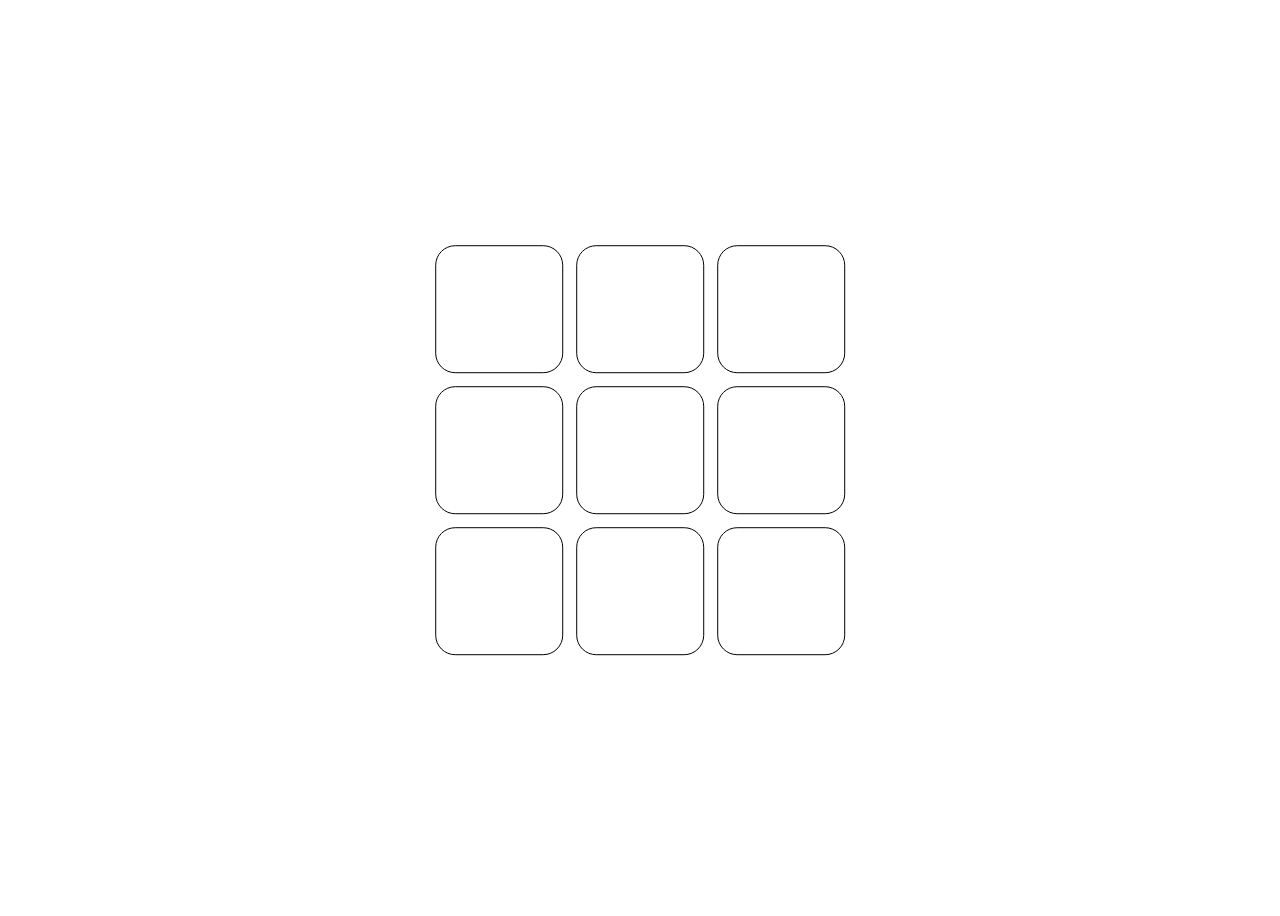
<file: day -5/index.html>
<!DOCTYPE html>
<html>

<head>
  <link rel="stylesheet" type="text/css" href="index.css">
  <title>CSS Challenge 5 - Tile-Hovering Game</title>
</head>

<body>

  <div class="tiles">
    <div class="tile1 tile"></div>
    <div class="tile2 tile"></div>
    <div class="tile3 tile"></div>
    <div class="tile4 tile"></div>
    <div class="tile5 tile"></div>
    <div class="tile6 tile"></div>
    <div class="tile7 tile"></div>
    <div class="tile8 tile"></div>
    <div class="tile9 tile"></div>
  </div>

</body>

</html>
</file>
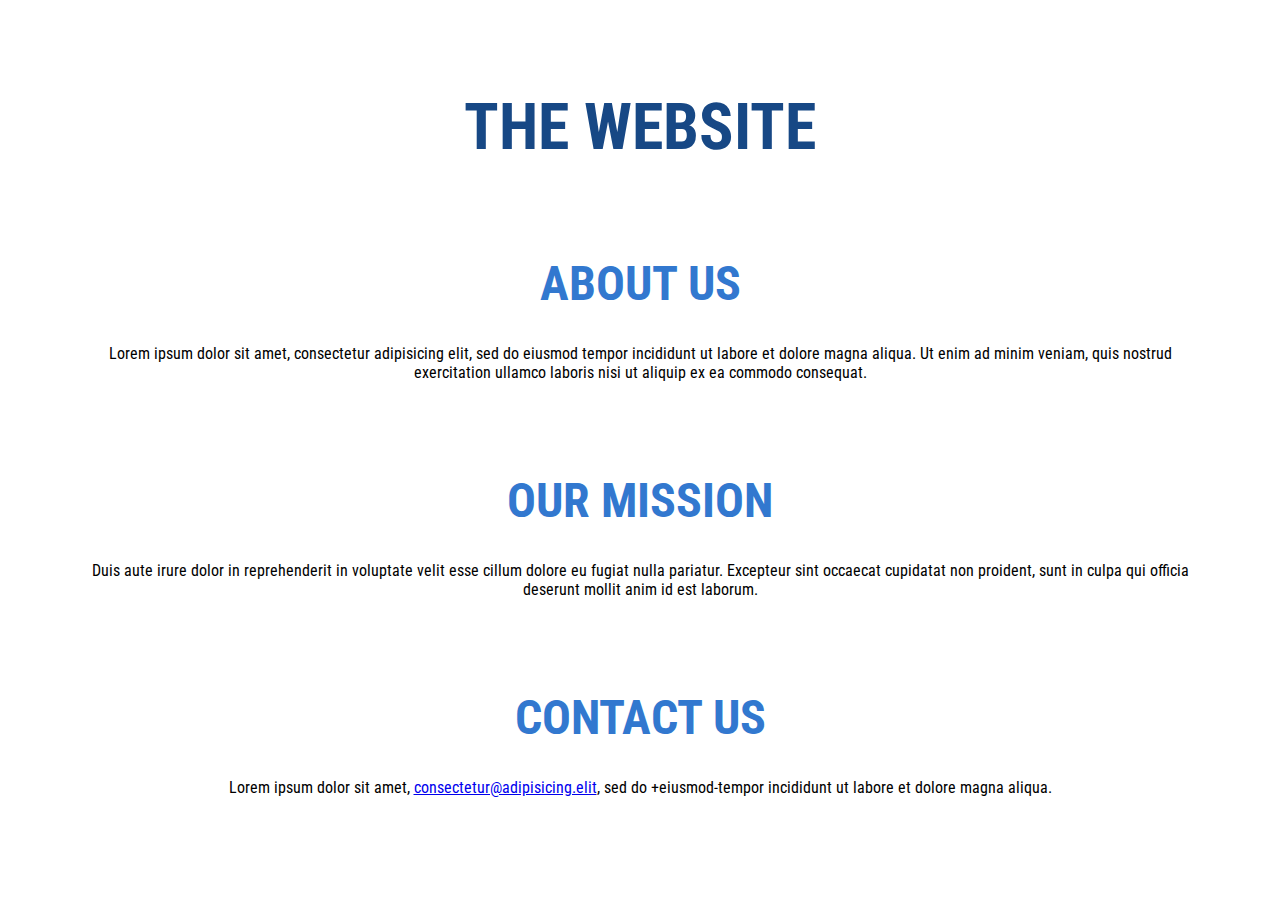
<file: day-1/index.html>
<!DOCTYPE html>
<html>

<head>
  <link href="https://fonts.googleapis.com/css2?family=Roboto+Condensed:wght@400;700&display=swap" rel="stylesheet">
  <link rel="stylesheet" type="text/css" href="index.css">
  <title>CSS Challenge 1 - Improve This Website</title>
</head>

<body>

  <div class="title-container container">
    <h1 class="title">The Website</h1>
  </div>

  <div class="about-us-container container">
    <h1 class="about-us-title section-title">About Us</h1>
    <p class="about-us-text section-text">Lorem ipsum dolor sit amet, consectetur adipisicing elit, sed do eiusmod
      tempor incididunt ut labore et dolore magna aliqua. Ut enim ad minim veniam,
      quis nostrud exercitation ullamco laboris nisi ut aliquip ex ea commodo
      consequat.</p>
  </div>

  <div class="our-mission-container container">
    <h1 class="our-mission-title section-title">Our Mission</h1>
    <p class="our-mission-text section-text">Duis aute irure dolor in reprehenderit in voluptate velit esse
      cillum dolore eu fugiat nulla pariatur. Excepteur sint occaecat cupidatat non
      proident, sunt in culpa qui officia deserunt mollit anim id est laborum.</p>
  </div>

  <div class="contact-us-container container">
    <h1 class="contact-us-title section-title">Contact Us</h1>
    <p class="contact-us-text section-text">Lorem ipsum dolor sit amet, <a
        href="mailto:consectetur@adipisicing.elit">consectetur@adipisicing.elit</a>, sed do +eiusmod-tempor incididunt
      ut labore et dolore magna aliqua.</p>
  </div>

</body>

</html>
</file>
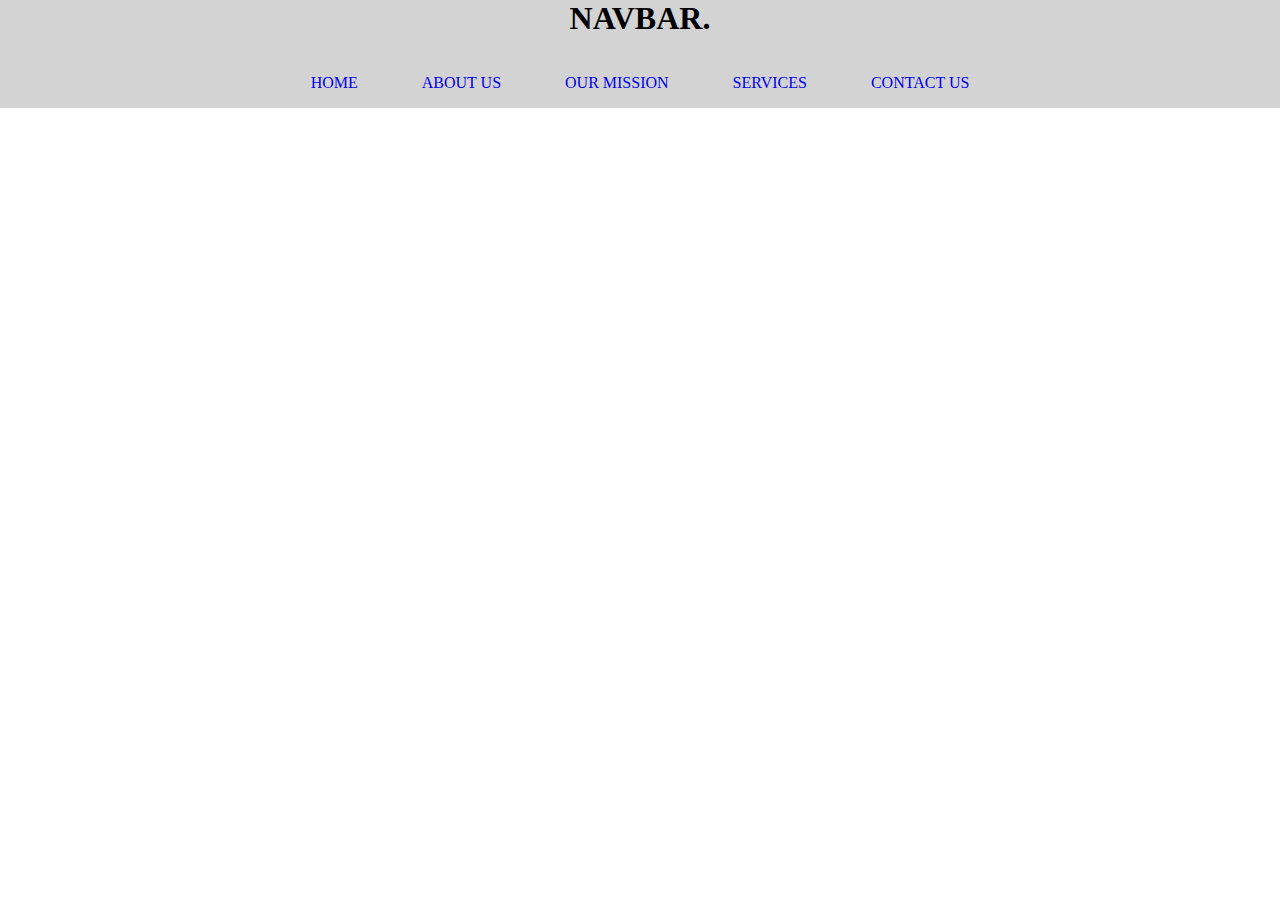
<file: day-2/index.html>
<!DOCTYPE html>
<html>

<head>
  <link rel="stylesheet" type="text/css" href="index.css">
  <title>CSS Challenge 2 - Navbar Creation</title>
</head>

<body>
  <div class="navbar">
    <div class="title-container">
      <h1 class="title">Navbar.</h1>
    </div>
    <div class="menu">
      <p><a href="#" class="menu-item">Home</a></p>
      <p><a href="#" class="menu-item">About Us</a></p>
      <p><a href="#" class="menu-item">Our Mission</a></p>
      <p><a href="#" class="menu-item">Services</a></p>
      <p><a href="#" class="menu-item">Contact Us</a></p>
    </div>
  </div>
</body>

</html>
</file>
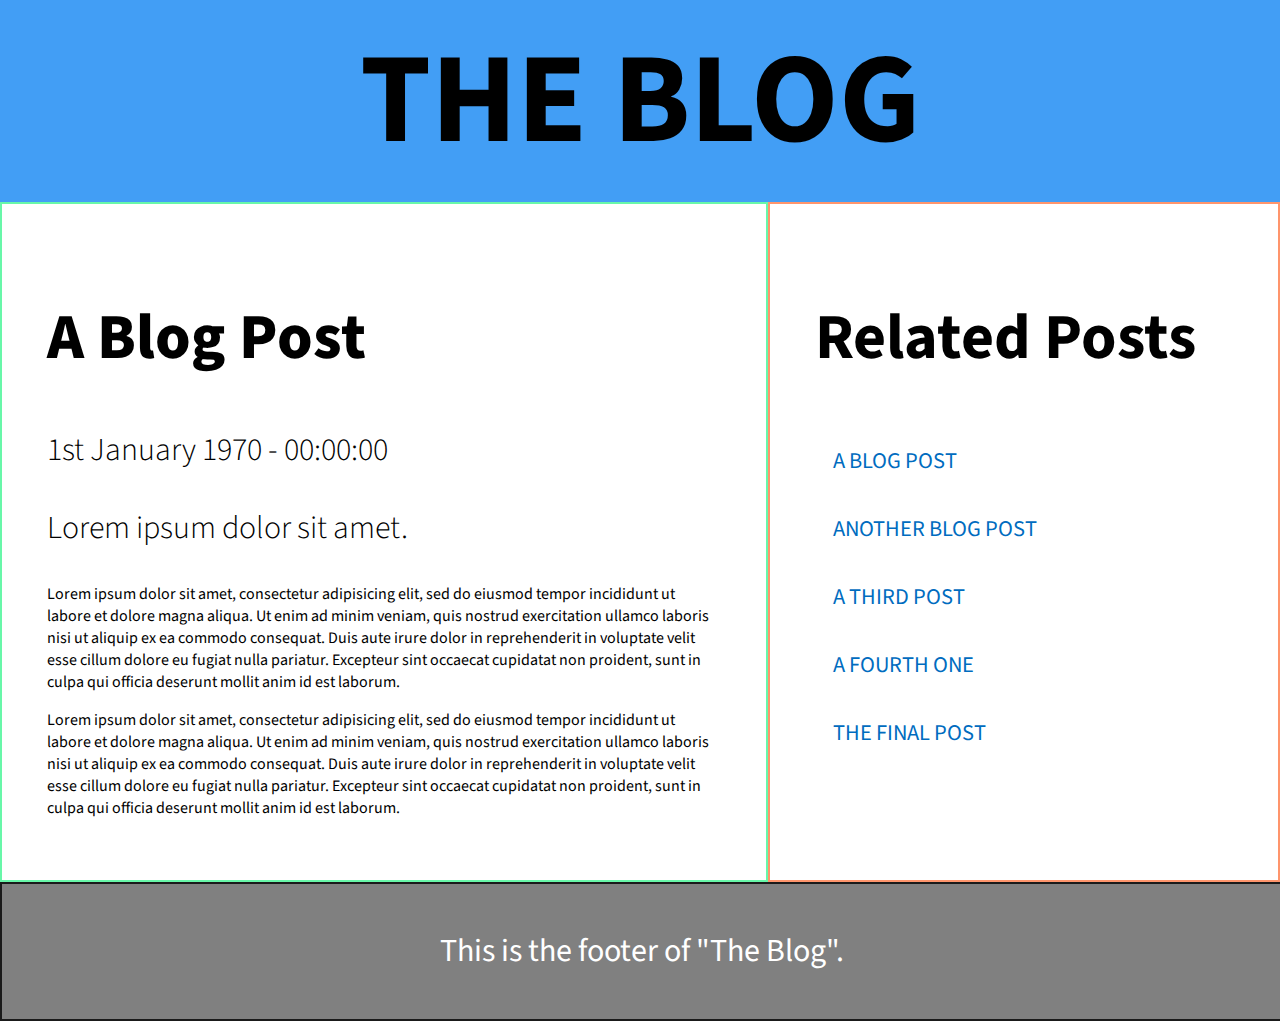
<file: day-3/index.html>
<!DOCTYPE html>
<html>

<head>
  <link href="https://fonts.googleapis.com/css2?family=Source+Sans+Pro:wght@300;400;700&display=swap" rel="stylesheet">
  <link rel="stylesheet" type="text/css" href="index.css">
  <title>CSS Challenge 3 - Blog Page Layout</title>
</head>

<body>

  <div class="header-container">
    <h1 class="title">The Blog</h1>
  </div>

  <div class="post-container">
    <div class="post-header-container">
      <h1 class="post-title">A Blog Post</h1>
      <p class="post-date">1st January 1970 - 00:00:00</p>
      <p class="post-subtitle">Lorem ipsum dolor sit amet.</p>
    </div>
    <div class="post-content-container">
      <p class="content">Lorem ipsum dolor sit amet, consectetur adipisicing elit, sed do eiusmod
        tempor incididunt ut labore et dolore magna aliqua. Ut enim ad minim veniam,
        quis nostrud exercitation ullamco laboris nisi ut aliquip ex ea commodo
        consequat. Duis aute irure dolor in reprehenderit in voluptate velit esse
        cillum dolore eu fugiat nulla pariatur. Excepteur sint occaecat cupidatat non
        proident, sunt in culpa qui officia deserunt mollit anim id est laborum.</p>
      <p class="content">Lorem ipsum dolor sit amet, consectetur adipisicing elit, sed do eiusmod
        tempor incididunt ut labore et dolore magna aliqua. Ut enim ad minim veniam,
        quis nostrud exercitation ullamco laboris nisi ut aliquip ex ea commodo
        consequat. Duis aute irure dolor in reprehenderit in voluptate velit esse
        cillum dolore eu fugiat nulla pariatur. Excepteur sint occaecat cupidatat non
        proident, sunt in culpa qui officia deserunt mollit anim id est laborum.</p>
    </div>
  </div>
  <div class="sidebar-container">
    <div class="sidebar-header-container">
      <h1 class="sidebar-title">Related Posts</h1>
    </div>
    <div class="related-post-container">
      <a href="#" class="related-post">A Blog Post</a>
      <a href="#" class="related-post">Another Blog Post</a>
      <a href="#" class="related-post">A Third Post</a>
      <a href="#" class="related-post">A Fourth One</a>
      <a href="#" class="related-post">The Final Post</a>
    </div>
  </div>

  <div class="footer-container">
    <p class="footer-text">This is the footer of "The Blog".</p>
  </div>

</body>

</html>
</file>
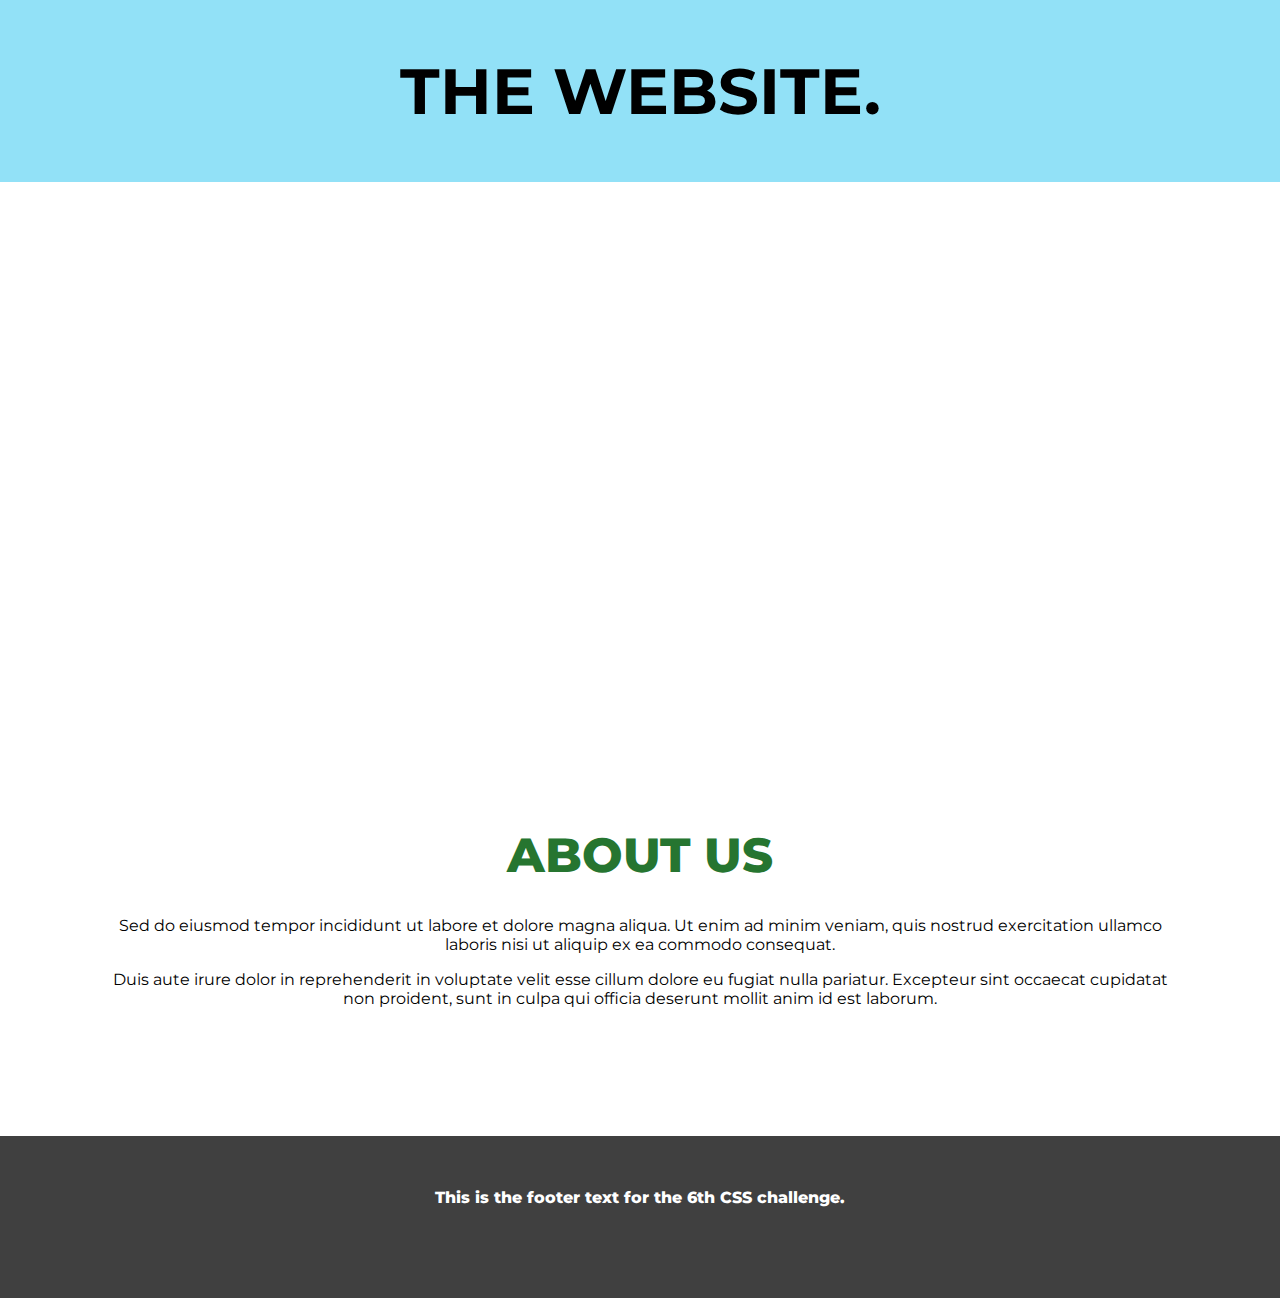
<file: day-6/index.html>
<!DOCTYPE html>
<html>

<head>
  <link href="https://fonts.googleapis.com/css2?family=Montserrat:wght@400;700&display=swap" rel="stylesheet">
  <link rel="stylesheet" type="text/css" href="index.css">
  <title>CSS Challenge 6 - One-Pager Animation</title>
</head>

<body>

  <div class="section" id="title-section">
    <h1 class="title">The Website.</h1>
  </div>

  <div class="section" id="hero-section">
    <p class="hero-text">Lorem ipsum dolor sit amet, consectetur adipisicing elit.</p>
  </div>

  <div class="section" id="about-us-section">
    <h1 class="section-title" id="about-us-title">About Us</h1>
    <div class="section-text" id="about-us-text">
      <p>Sed do eiusmod
        tempor incididunt ut labore et dolore magna aliqua. Ut enim ad minim veniam,
        quis nostrud exercitation ullamco laboris nisi ut aliquip ex ea commodo
        consequat.</p>

      <p>Duis aute irure dolor in reprehenderit in voluptate velit esse
        cillum dolore eu fugiat nulla pariatur. Excepteur sint occaecat cupidatat non
        proident, sunt in culpa qui officia deserunt mollit anim id est laborum.</p>
    </div>
  </div>

  <div class="section" id="footer-section">
    <p class="section-text" id="footer-text">This is the footer text for the 6th CSS challenge.</p>
  </div>

</body>

</html>
</file>
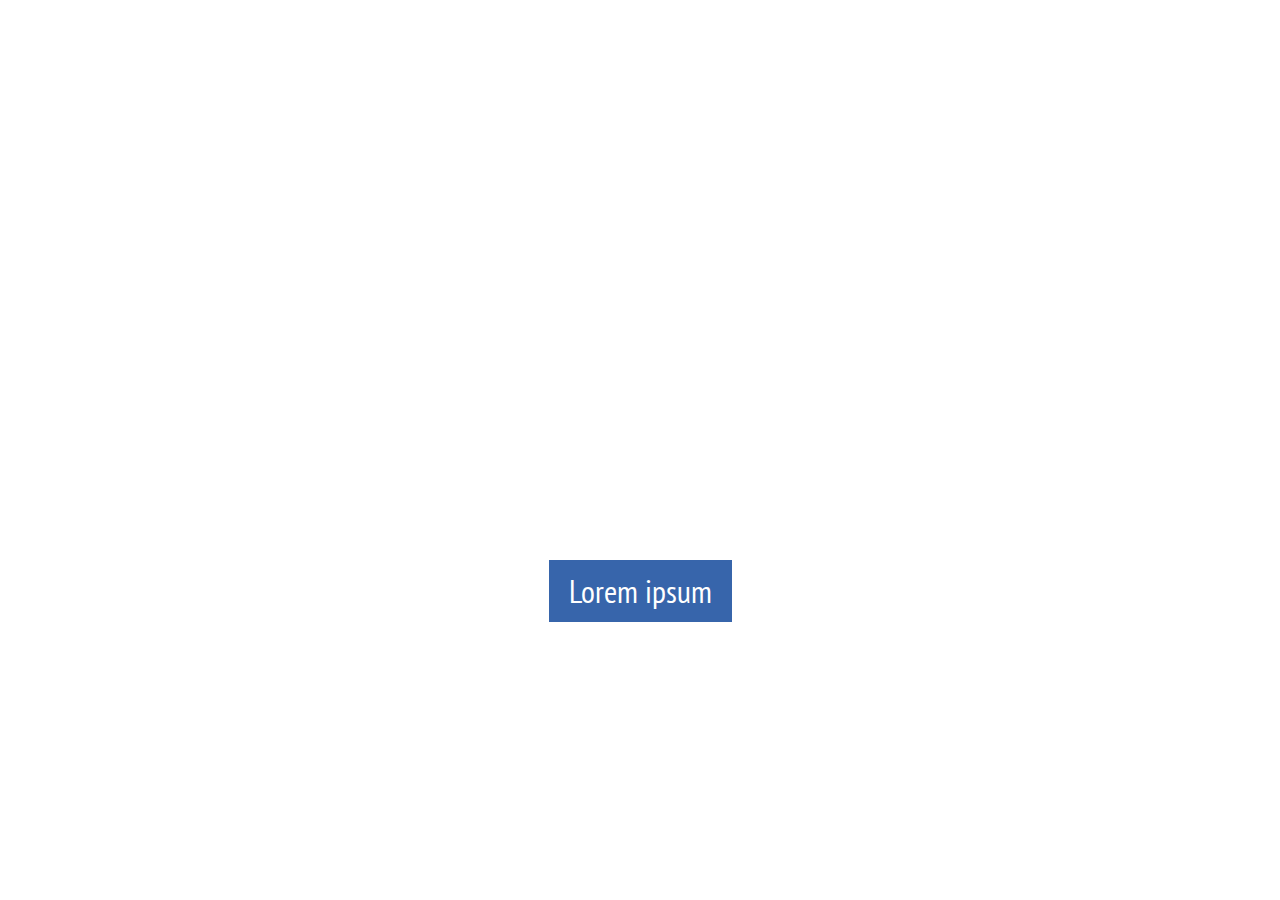
<file: day-7/index.html>
<!DOCTYPE html>
<html>

<head>
  <link href="https://fonts.googleapis.com/css2?family=PT+Sans+Narrow:wght@400;700&display=swap" rel="stylesheet">
  <link rel="stylesheet" type="text/css" href="index.css">
  <title>CSS Challenge 7 - Landing Page Creation</title>
</head>

<body>
  <div class="section" id="title-section">
    <h1 class="title">Landing Page</h1>
  </div>

  <div class="section" id="action-section">
    <p class="section-text">Ut enim ad minim veniam, quis nostrud exercitation ullamco laboris nisi ut aliquip ex ea
      commodo
      consequat. Duis aute irure dolor in reprehenderit.</p>
    <button class="section-button">Lorem ipsum</button>
  </div>
</body>

</html>
</file>
<file: day -5/index.css>
/* DON'T TOUCH THIS! */
body {
	height: 100vh;
}

.tiles {
	display: grid;
	grid-template-columns: repeat(3,10vw);
	grid-template-rows: repeat(3,10vw);
	grid-gap: 1vw;
	position: absolute;
	left: 50%;
	top: 50%;
	transform: translate(-50%, -50%);
}

.tile {
	border: 1px solid black;
  border-radius: 20px;
  transition: all 0.3s ease-in-out;
}
/* DON'T TOUCH THIS! */

/* Your goal is to use CSS to change the colors of the tiles when they are hovered over. Hovering over a tile will result in its color being changed exclusively. The color to change it to is up to you. The tile should also grow to 1.5 times its original size. Good luck!
 */

 .tile:hover {
   background-color: red;
   transform: scale(1.5);
 }
</file>
<file: day-1/index.css>
/* Your main goal is to style and improve the HTML given to you. You have to center all the text on the page & set the font to Roboto, capitalize all the titles, give the main title a font size of 4em and the section titles a size of 3em, and give all the sections an overall margin of 10% of the height of the page. The section titles must have a color of #3278cf, while the main title must have a color of #174885. Good luck! */


html, body {
  margin: 0;
  padding: 0;
}

body {
  text-align: center;
  font-family: "Roboto Condensed", sans-serif; 
}

.container {
  margin: 10vh;
}

.title {
  font-size: 4em;
  color: #174885;
  text-transform: uppercase;
}

.section-title {
  font-size: 3em;
  color: #3278cf;
  text-transform: uppercase;
}
</file>
<file: day-2/index.css>
/* Your goal is to turn basic HTML into a responsive, functional navbar, which includes both arranging the items and styling them. The navbar must stretch across the whole page & have a background color set. The items must be arranged horizontally & be placed below the title, which is centered in the middle of the navbar. Good luck! */

html, body {
    margin: 0;
    padding: 0;
}

.navbar {
  width: 100%;
  text-align: center;
  background-color: lightgray;
  text-transform: uppercase;
}

.title {
  margin-top: 0;
  
}

.menu {
  display: flex;
  justify-content: center;
}

.menu-item {
  padding: 2em;
  text-decoration: none;
}
</file>
<file: day-3/index.css>
body {
	font-family: Source Sans Pro, sans-serif;
	font-weight: 400;
	margin: 0;
	padding: 0;
}

.header-container {
	width: 100%;
	min-height: 15vh;
	background: #429ef5;
	font-weight: 800;
	text-align: center;
	text-transform: uppercase;
	font-size: 4em;
	display: flex;
	align-items: center;
	justify-content: center;
}

.title {
	margin: 0;
	padding: 10px;
}

.post-container {
	border: 2px solid rgba(66, 245, 147, 0.8);
	padding: 5vh;
}

.post-title {
	font-weight: 800;
	font-size: 2em;
}

.post-header-container {
	width: 80%;
	font-weight: 300;
	font-size: 2em;

}
.post-content-container {
	line-height: normal;
	font-weight: 400;
}

.sidebar-container {
	border: 2px solid rgba(255, 123, 71, 0.8);
	padding: 5vh;
}

.sidebar-header-container {
	font-size: 2em;
}

.related-post-container {
	display: flex;
	flex-direction: column;
}

.related-post {
	margin: 2vh;
	font-size: 1.4em;
	text-decoration: none;
	text-transform: uppercase;
	color: rgb(0, 108, 191);
}

.footer-container {
	width: 100%;
	background: gray;
	margin: 0;
	height: 15vh;
	display: flex;
	justify-content: center;
	align-items: center;
	color: white;
	border: 2px solid rgba(0,0,0,0.8);
	font-size: 2em;
}


/* 
Your goal is to restructure the given blog page into a blog-style layout, with a main post section, and a sidebar on the right. The blog post section should take up the majority of the width of the page, while the sidebar takes up the rest directly next to the blog post. The footer and header should remain at full width in their respective locations. Good luck! */

body {
  display: grid;
  grid-template-columns: 60% 40%;
  grid-template-rows: auto auto auto;
}

.header-container {
  grid-column: 1 / 3;
}

.footer-container {
  grid-column: 1 / 3;
}
</file>
<file: day-6/index.css>
/* DON'T TOUCH THIS! */
body, html {
	margin: 0;
	padding: 0;
}

body {
	font-family: Montserrat, sans-serif;
	text-align: center;
}

.section {
	margin: 5vh 5vw;
	padding: 3vh 3vw;
}

.section-title {
	font-size: 3em;
	font-weight: 800;
	text-transform: uppercase;
	color: #267530;
}

#title-section {
	margin: 0;
	padding-right: 0;
	padding-left: 0;
	padding-top: 1vh;
	padding-bottom: 1vh;
	background: #92e1f7;
	width: 100%;
	font-size: 2em;
	text-transform: uppercase;
}

#hero-section {
	margin: 0;
	display: flex;
	justify-content: center;
	align-items: center;
	background: url(https://komonews.com/resources/media/b7298a0f-4fa6-4f17-9aed-e8073f100abc-large16x9_seattle_skyline_challenge_143.jpg?1563284834048);
	background-size: cover;
	color: white;
	font-size: 3em;
	font-weight: 800;
	min-height: 60vh;
	width: 100%;
	padding: 0;
}

#about-us-section {
	height: 30vh;
}
#footer-section {
	margin: 0;
	background: #404040;
	color: white;
	font-weight: 800;
	width: 100%;
	padding-top: 4vh;
	padding-right: 0;
	padding-bottom: 4vh;
	padding-left: 0;
	height: 10vh;
}
/* DON'T TOUCH THIS! */

/* Your goal is to animate a one-page site, gradually bringing in all the components of the page using animations. At first, the header should slide and fade in from the left, followed by the hero section scaling up, the about us section expanding and fading in from the top, and finally, the footer section expanding and fading in from the left. There should be some delay between the animations, but they should still overlap for the most part. The page elements shouldn't be seen until their animations are played. Good luck!
 */

#title-section {
  animation: fade-left 1s;
}

#hero-section {
  animation: scale-hero 1s;
  animation-delay: 0.5s;
  animation-fill-mode: backwards;
}

#about-us-section {
  animation: fade-about 1s;
  animation-delay: 1s;
  animation-fill-mode: backwards;
}

#footer-section {
  animation: fade-left 1.2s;
  animation-delay: 1.5s;
  animation-fill-mode: backwards;
}

@keyframes fade-left {
  0% {width: 25%; opacity: 0;};
  100% {width: 100%; opacity: 1;};
}

@keyframes scale-hero {
  0% {transform: scale(0);}
  100% {transform: scale(1);}
}

@keyframes fade-about {
  0% {height: 7vh; opacity: 0;}
  100% {height: 30vh; opacity: 1;}
}
</file>
<file: day-7/index.css>
/* DON'T TOUCH THIS! */
body, html {
	padding: 0;
	margin: 0;
	height: 100vh;
}

body {
	text-align: center;
	color: white;
	background: url(https://s23574.pcdn.co/wp-content/uploads/Singular-1140x703.jpg);
	background-size: cover;
	font-family: PT Sans Narrow, sans-serif;
}

#title-section {
	text-transform: uppercase;
	margin: 4vh;
}

.title {
	margin: 0;
	font-size: 3em;
}


.section-text {
	font-size: 2em;
	font-weight: 800;
}

#action-section {
	width: 80vw;
}

.section-button {
	background: #3765ab;
	border: none;
	padding: 10px;
	padding-left: 20px;
	padding-right: 20px;
	color: white;
	font-size: 2em;
	font-family: PT Sans Narrow, sans-serif;
	transition: background 0.5s;
}

.section-button:hover {
	background: #73adff;
}

/* DON'T TOUCH THIS! */

/* Your goal is to arrange and animate the given landing page. The contents of the page should be centered both vertically and horizontally. On top of that, when the page loads, a fade-in animation should play that causes the title to fade in, shortly followed by the rest of the page content. Good luck! */

body {
  display: flex;
  flex-direction: column;
  justify-content: center;
  align-items: center;
}

#title-section {
  animation: fade-in .6s;
  animation-fill-mode: backwards;
}

#action-section {
  animation: fade-in .6s;
  animation-delay: .3s;
  animation-fill-mode: backwards;
}

@keyframes fade-in {
  from {opacity: 0}
  to {opacity: 1}
}
</file>
